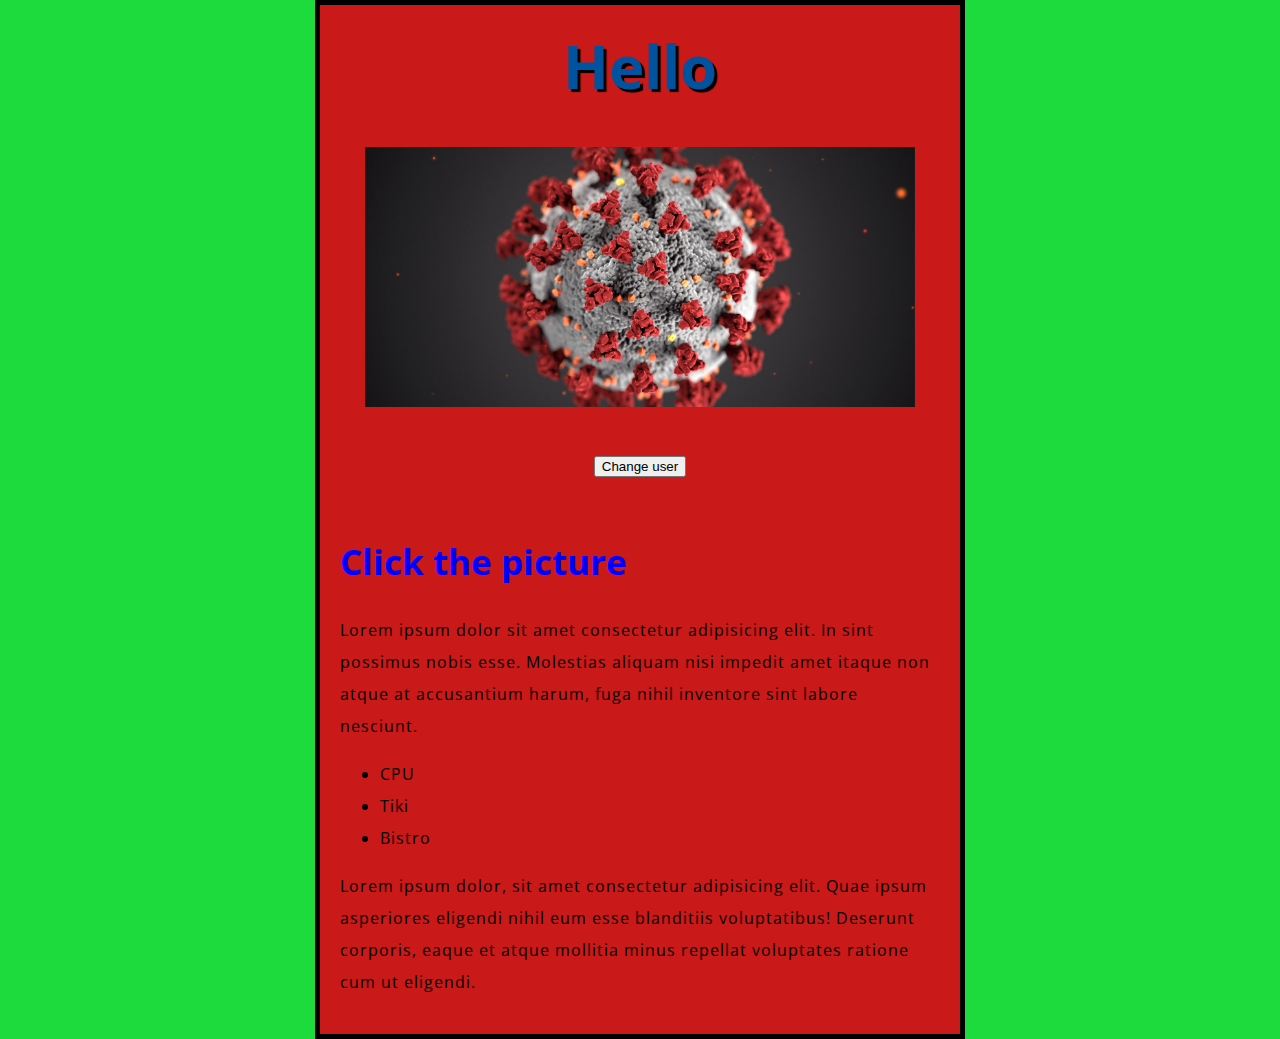
<file: index.html>
<!DOCTYPE html>
<html>
  <head>
    <meta charset="utf-8">
    <title>My test page</title>
    <link href="http://fonts.googleapis.com/css?family=Open+Sans" rel="stylesheet" type="text/css">
    <link href="styles/style.css" rel="stylesheet" type="text/css">
  </head>
  <body>
    <h1>Hello<h1>
    <img src="images/corona.jpg" alt="The big bad virus">
    <button>Change user</button>
    <h2>Click the picture</h2>
    <p>Lorem ipsum dolor sit amet consectetur adipisicing elit. In sint possimus nobis esse. Molestias aliquam nisi impedit amet itaque non atque at accusantium harum, fuga nihil inventore sint labore nesciunt.</p>

    <ul> <!-- changed to list in the tutorial -->
      <li>CPU</li>
      <li>Tiki</li>
      <li>Bistro</li>
    </ul>

    <p>Lorem ipsum dolor, sit amet consectetur adipisicing elit. Quae ipsum asperiores eligendi nihil eum esse blanditiis voluptatibus! Deserunt corporis, eaque et atque mollitia minus repellat voluptates ratione cum ut eligendi.
  
    <script src="scripts/main.js"></script>
  </body>
</html>
</file>
<file: styles/style.css>
html {
    font-size: 10px;
    font-family: 'Open Sans', sans-serif;
  }
  
  
  h1 {
    font-size: 60px;
    text-align: center;
  }
  
  p, li {
    font-size: 16px;
    line-height: 2;
    letter-spacing: 1px;
  }
  
  
  html {
    background-color: #1ddb3d;
  }
  
  body {
    width: 600px;
    margin: 0 auto;
    background-color: rgb(201, 25, 25);
    padding: 0 20px 20px 20px;
    border: 5px solid black;
  }
  
  h1 {
    margin: 0;
    padding: 20px 0;
    color: #00539F;
    text-shadow: 3px 3px 1px black;
  }
  h2 {
    color: blue;
    font-size: 35px;
  }
  img {
    display: block;
    margin: 0 auto;
    width: 550px
  }
</file>
